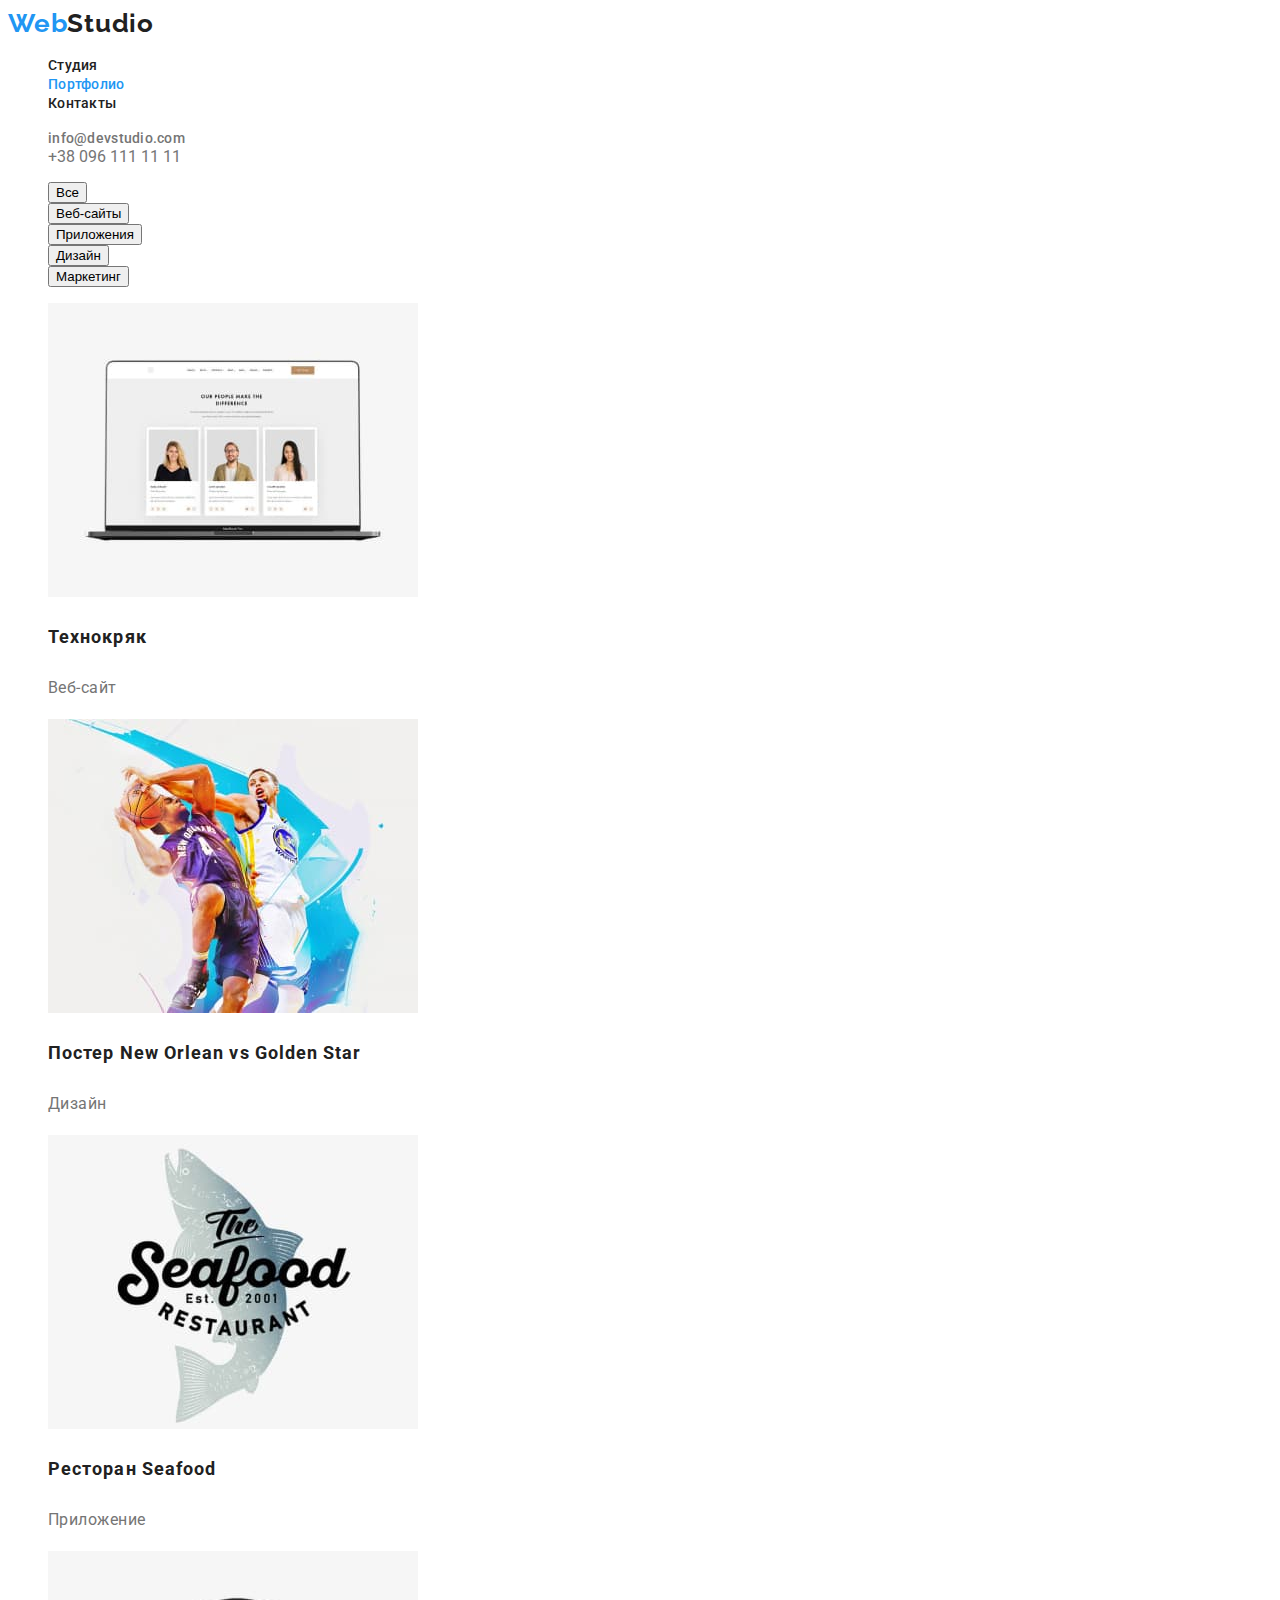
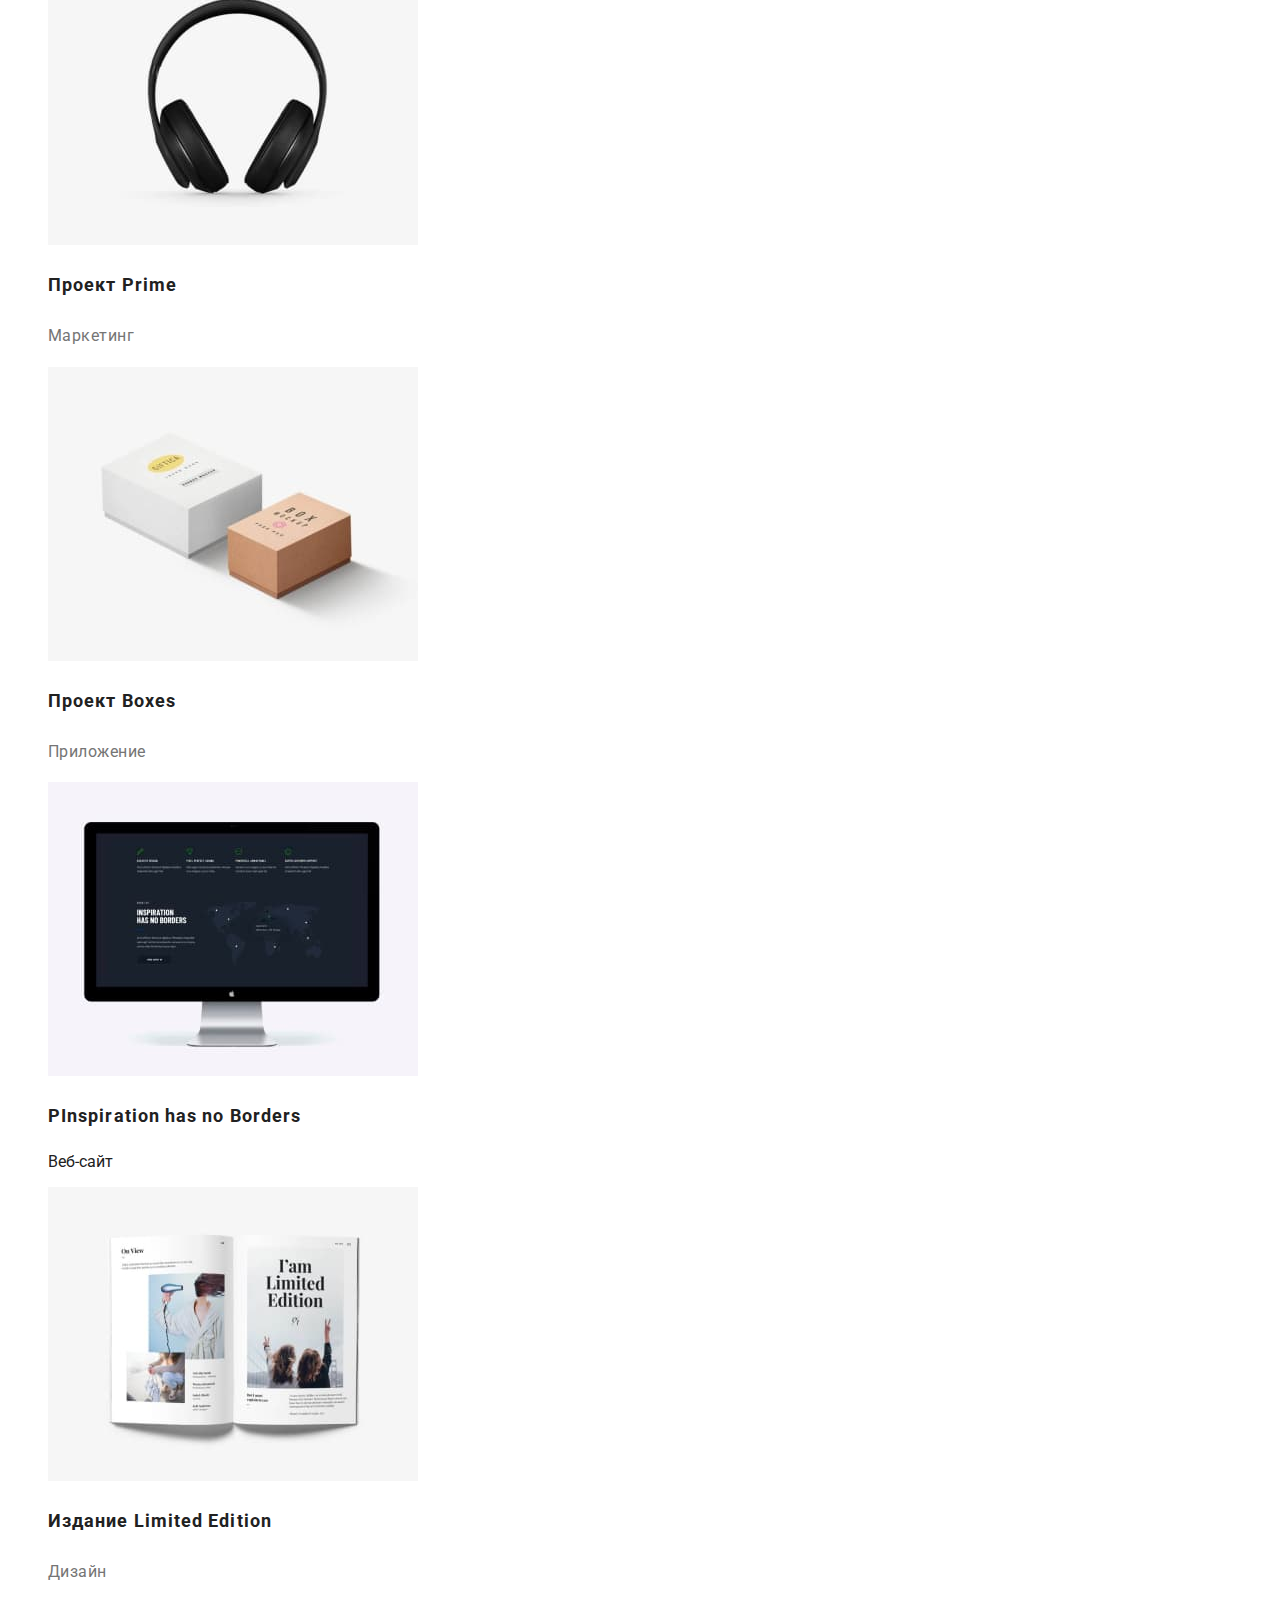
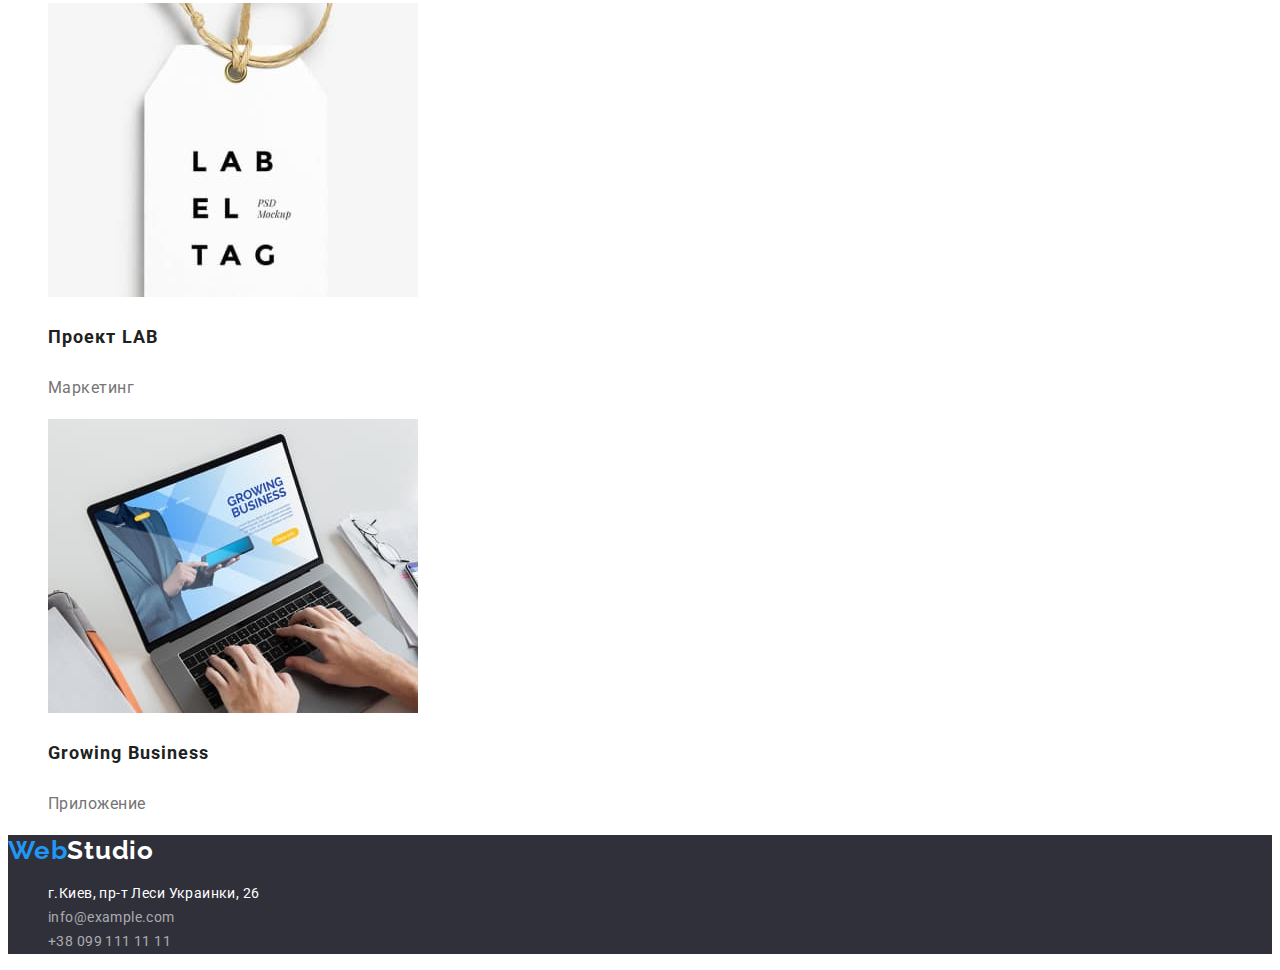
<file: portfolio.html>
<!DOCTYPE html>
<html lang="en">
    <meta charset="UTF-8">
    <meta http-equiv="X-UA-Compatible" content="IE=edge">
    <meta name="viewport" content="width=device-width, initial-scale=1.0">
    <title>Portfolio</title>

    <link rel=“preconnect” href=“https://fonts.gstatic.com”>
    <link rel="preconnect" href="https://fonts.googleapis.com">
    <link rel="preconnect" href="https://fonts.gstatic.com" crossorigin>
    <link
        href="https://fonts.googleapis.com/css2?family=Raleway:wght@700&family=Roboto:wght@400;500;700;900&display=swap"
        rel="stylesheet">
    <link rel="stylesheet" href="./css/styles.css">
</head>
<nav class="nav">

    <body>
        <header>
            <a href="./index.html" class="logo-first">Web<span class="logo-second">Studio</span></a>

            <ul class="site-nav">
                <li><a href="./index.html" class="link">Студия</a></li>
                <li><a href="" class="link current">Портфолио</a></li>
                <li><a href="" class="link">Контакты</a></li>
            </ul>
</nav>
<ul class="contact-nav">
    <li><a href="mailto:info@devstudio.com" class="nav-e-mail">info@devstudio.com</a></li>
    <li><a href="tel:+380961111111" class="nav-tel">+38 096 111 11 11</a></li>
</ul>
</header>
<main>
    <!--Список кнопок - List of buttons -->
    <section class="buttons">
        <h1 class="buttons-titles" hidden>Кнопки</h1>
        <ul class="buttons-list">
            <li><button type="button" class="buttons-primary">Все</button></li>
            <li><button type="button" class="buttons-primary">Веб-сайты</button></li>
            <li><button type="button" class="buttons-primary">Приложения</button></li>
            <li><button type="button" class="buttons-primary">Дизайн</button></li>
            <li><button type="button" class="buttons-primary">Маркетинг</button></li>
        </ul>

        <ul class="portfolio">
            <li><img src="./images/img1.jpg" alt="screenshot" width="370" height="294">
                <h3 class="title">Технокряк</h3>
                <p class="text">Веб-сайт</p>
            </li>

            <li><img src="./images/img2.jpg" alt="Poster New Orlean vs Golden Star" width="370" height="294">
                <h3 class="title">Постер New Orlean vs Golden Star</h3>
                <p class="text">Дизайн</p>
            </li>

            <li><img src="./images/img3.jpg" alt="tablet image" width="370" height="294">
                <h3 class="title">Ресторан Seafood</h3>
                <p class="text">Приложение</p>
            </li>

            <li><img src="./images/img4.jpg" alt="headphones image" width="370" height="294">
                <h3 class="title">Проект Prime</h3>
                <p class="text">Маркетинг</p>
            </li>

            <li><img src="./images/img5.jpg" alt="boxes image" width="370" height="294">
                <h3 class="title">Проект Boxes</h3>
                <p class="text">Приложение</p>
            </li>

            <li><img src="./images/img6.jpg" alt="monitor image" width="370" height="294">
                <h3 class="title">РInspiration has no Borders</h3>
                <p class="-text">Веб-сайт</p>
            </li>

            <li><img src="./images/img7.jpg" alt="book image" width="370" height="294">
                <h3 class="title">Издание Limited Edition</h3>
                <p class="text">Дизайн</p>
            </li>

            <li><img src="./images/img8.jpg" alt="book image" width="370" height="294">
                <h3 class="title">Проект LAB</h3>
                <p class="text">Маркетинг</p>
            </li>

            <li><img src="./images/img9.jpg" alt="laptop image" width="370" height="294">
                <h3 class="title">Growing Business</h3>
                <p class="text">Приложение</p>
            </li>
        </ul>
    </section>
</main>
<footer class="footer">
    <a href="./index.html" class="logo-first">Web<span class="logo-second">Studio</span></a>
    <address class="adress">
        <ul class="address-list">
            <li><a href="https://www.google.com/maps/place/%D0%B1%D1%83%D0%BB%D1%8C%D0%B2%D0%B0%D1%80+%D0%9B%D0%B5%D1%81%D1%96+%D0%A3%D0%BA%D1%80%D0%B0%D1%97%D0%BD%D0%BA%D0%B8,+26,+%D0%9A%D0%B8%D1%97%D0%B2,+02000/@50.4265807,30.5361971,17z/data=!3m1!4b1!4m5!3m4!1s0x40d4cf0e033ecbe9:0x57a4dffefec77da0!8m2!3d50.4265807!4d30.5383858"
                    class="footer-adress-map">
                    г.Киев, пр-т Леси Украинки, 26</a></li>
            <li><a href="mailto:info@example.com" class="footer-e-mail">info@example.com</a></li>
            <li><a href="tel:+380991111111" class="footer-tel">+38 099 111 11 11</a></li>
        </ul>
    </address>
</footer>
</body>

</html>
</file>
<file: css/styles.css>
:root {
  --titles-text-color-first: #212121;
  --text-color: #757575;
  --accent-color-text: #ffffff;
  --accent-color: #2196f3;
  --background-color: #2f303a;
  --logo-color: #000000;
  --backing color:#F5F4FA;
  /* первичный цвет фона - #E5E5E5; */
  /*  вторичный цвет фона - #F5F4FA;*/
  /* основной фон кнопок партфолио #F5F4FA */
}
body {
  font-family: Roboto, sans-serif;
  background-color: var(-accent-color-text);
  color: var(--titles-text-color-first);
  }
ul {
  list-style: none;
}

/* header */
.logo-first {
  font-family: Raleway, sans-serif;
  color: var(--accent-color);
  font-weight: 700;
  font-size: 26px;
  line-height: 1.19;
  letter-spacing: 0.03em;
  text-decoration: none;
}
.logo-second {
  font-family: Raleway, sans-serif;
  color: var(--titles-text-color-first);
  font-weight: 700;
  font-size: 26px;
  line-height: 1.19;
  letter-spacing: 0.03em;
 
}
.site-nav .link {
  color: var(--titles-text-color-first);
  font-weight: 500;
font-size: 14px;
line-height: 1.14;
letter-spacing: 0.02em;
  text-decoration: none;
}
.site-nav .link:hover,
.site-nav .link:focus{
  color:var(--accent-color)
}

 .site-nav .link.current{
   color:var(--accent-color)}         
 /*
 - когда подключаю, не работает!!!!! */

.contact-nav .nav-e-mail {
  color: var(--text-color);
  font-weight: 500;
font-size: 14px;
line-height: 1.14;
letter-spacing: 0.02em;
text-decoration: none;
}
.contact-nav .nav-e-mail:hover,
.contact-nav .nav-e-mail:focus {
  color: var(--accent-color);
}
.contact-nav .nav-tel {
  color: var(--text-color);
   text-decoration: none;
  
}
.contact-nav .nav-tel:hover,
.contact-nav .nav-tel:focus {
  color: var(--accent-color);
}
/* Hero */


.hero .hero-title {
  color: var(--accent-color-text);
  background-color: var(--titles-text-color-first);
  font-weight: 900;
font-size: 44px;
line-height: 1.36;
text-align: center;
letter-spacing: 0.06em;
text-transform: uppercase
}
/* Hero button*/
.button {

color: var(--accent-color-text);
 background-color: var(--accent-color);
 font-weight: 700;
font-size: 16px;
line-height: 1.87;
letter-spacing: 0.06em;
}
.button.primary:hover,
.button.primary:focus{
 color: var(--accent-color-text);
 background-color: var(--accent-color)
}
/* Features - Приемущества */
.feature-list .title {
  color: var(--titles-text-color-first);
  font-weight: 700;
font-size: 14px;
line-height: 1.14;
letter-spacing: 0.03em;
text-transform: uppercase;
}
.feature-list .text {
  color: var(--text-color);
  font-size: 14px;
line-height: 1.71;
letter-spacing: 0.03em;
}
/* About us */
.aboutUs title {
  color: var(--titles-text-color-first);
  font-weight: 700;
font-size: 36px;
line-height: 1.17;
text-align: center;
letter-spacing: 0.03em
}
/*Team */
.team .team-title {
  color: var(-titles-text-color-first);
  font-weight: 700;
font-size: 36px;
line-height: 1.17;
text-align: center;
letter-spacing: 0.03em;
}
.team-list .title {
  color: var(--titles-text-color-first);
  font-weight: 500;
font-size: 16px;
line-height: 1.19;
text-align: center;
letter-spacing: 0.03em;
}
.team .text {
  color: var(--text-color);
  font-weight: normal;
font-size: 16px;
line-height:1.19;
text-align: center;
letter-spacing: 0.03em;
}
/* Buttons */
.buttons {
  color: var(--titles-text-color-first);
  background-color: var(--backing color);
  cursor: pointer;
  
}
.buttons .buttons-primary:hover, 
.buttons .buttons-primary:focus {
  color: var(--accent-color-text);
  background-color: var(--accent-color);
  font-weight: 500;
font-size: 16px;
line-height: 1.62;
text-align: center;
letter-spacing: 0.03em;
}
  /* Portfolio */
 .portfolio .title {
  color: var(--titles-text-color-first);
  font-weight: 700;
font-size: 18px;
line-height: 2;
letter-spacing: 0.06em;
}
 .portfolio .text {
  color: var(--text-color);
font-size: 16px;
line-height: 1.87;
letter-spacing: 0.03em;
}

  
/* Footer */
.footer
 {
  background-color: var(--background-color);
}
.footer .logo-first {
  color: var(--accent-color);
  font-family: Raleway;
  font-weight: 700;
  font-size: 26px;
  line-height: 1.19;
  letter-spacing: 0.03em;
  text-decoration: none;
}
.footer .logo-second {
  color: var(--accent-color-text);
  font-family: Raleway;
  font-weight: 700;
  font-size: 26px;
  line-height: 1.19;
  letter-spacing: 0.03em;
  text-decoration: none;
}
/* Контакты - contacts */
.adress {
  font-style: normal;
  
}
.footer-adress-map {
  color: var(--accent-color-text);
  font-size: 14px;
  line-height: 1.71;
  letter-spacing: 0.03em;
  text-decoration: none;
}
.footer-e-mail {
  color: rgba(255, 255, 255, 0.6);
  font-size: 14px;
  line-height: 1.71;
  letter-spacing: 0.03em;
  text-decoration: none;
}
.footer-tel {
  color: rgba(255, 255, 255, 0.6);
  font-size: 14px;
  line-height: 1.71;
  letter-spacing: 0.03em;
  text-decoration: none;
}
</file>
